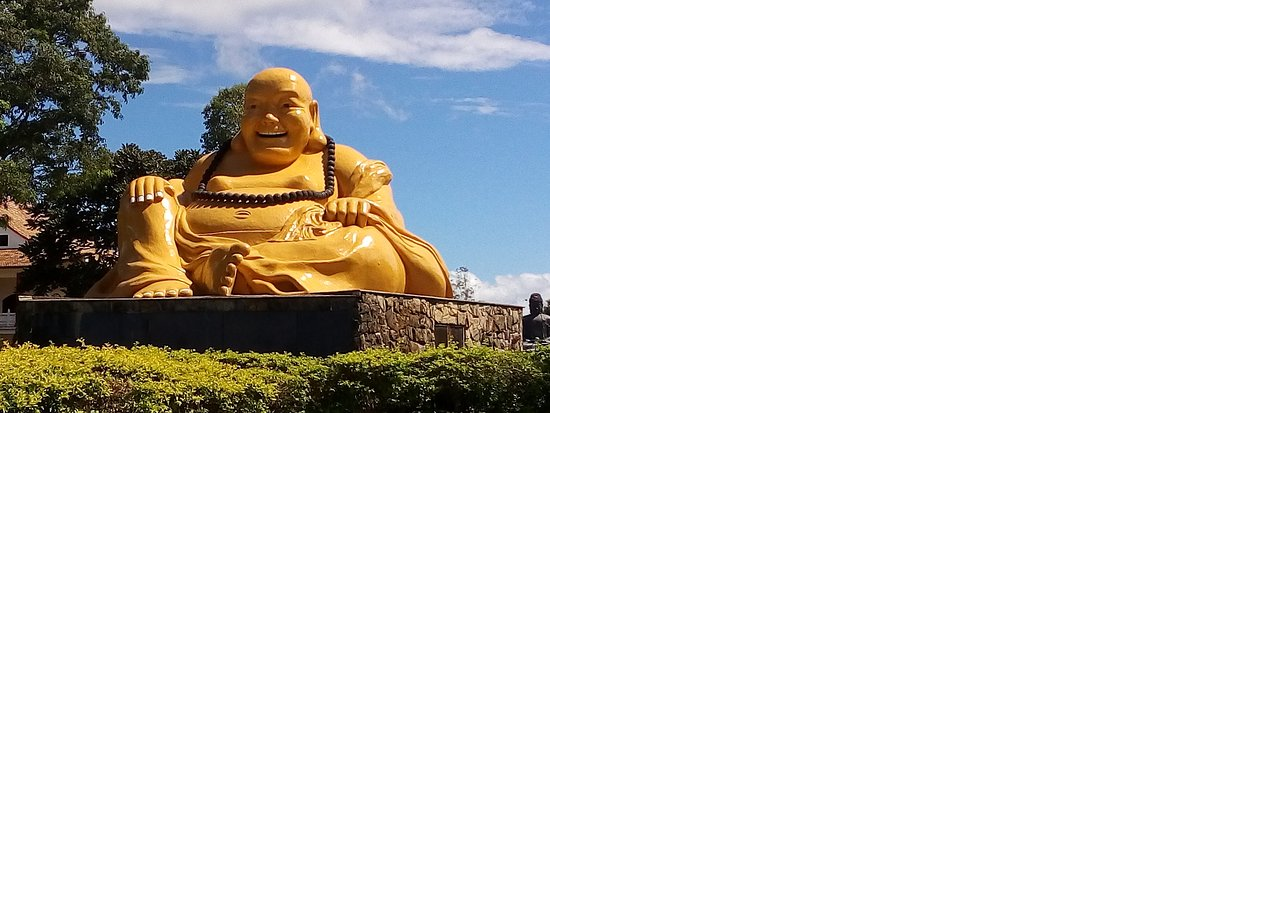
<file: index.html>
<!DOCTYPE html>
<html lang="en">
<head>
	<meta charset="UTF-8">
	<title>Document</title>
	<link rel="stylesheet" type="text/css" href="style.css">
</head>
<body>

<div>
	<img src="buda.jpg"></tr>
</div>

	
</body>
</html>
</file>
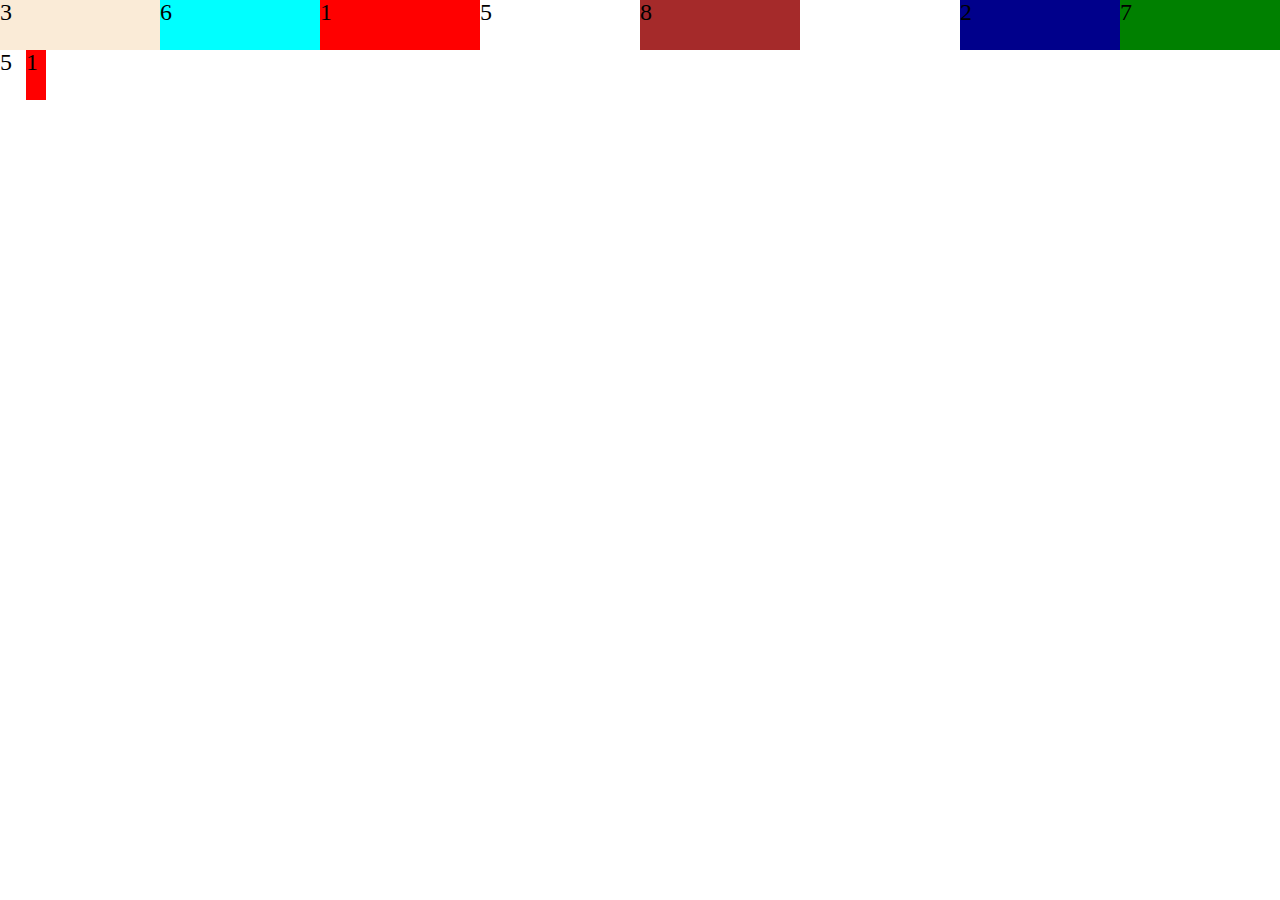
<file: treciadiena.html>
<!doctype html>
<html lang="en">
<head>
    <meta charset="UTF-8">
    <meta name="viewport"
          content="width=device-width, user-scalable=no, initial-scale=1.0, maximum-scale=1.0, minimum-scale=1.0">
    <meta http-equiv="X-UA-Compatible" content="ie=edge">
    <title>Display ir CSS</title>
    <link rel="stylesheet" href="treciadiena.css">
</head>
<body>
    <div class="vienas">1</div>
    <div class="trys">3</div>
    <div class="keturi">4</div>
    <div class="penki">5</div>
    <div class="sesi">6</div>
    <div class="septyni">7</div>
    <div class="du">2</div>  
    <div class="astuoni">8</div>
    <br>
   <div><b><div class="penki">5</div>
    <div class="vienas">1</div></b></div> 
</body>
</html>
</file>
<file: style.css>
/* http://meyerweb.com/eric/tools/css/reset/ 
   v2.0 | 20110126
   License: none (public domain)
*/

html, body, div, span, applet, object, iframe,
h1, h2, h3, h4, h5, h6, p, blockquote, pre,
a, abbr, acronym, address, big, cite, code,
del, dfn, em, img, ins, kbd, q, s, samp,
small, strike, strong, sub, sup, tt, var,
b, u, i, center,
dl, dt, dd, ol, ul, li,
fieldset, form, label, legend,
table, caption, tbody, tfoot, thead, tr, th, td,
article, aside, canvas, details, embed, 
figure, figcaption, footer, header, hgroup, 
menu, nav, output, ruby, section, summary,
time, mark, audio, video {
	margin: 0;
	padding: 0;
	border: 0;
	font-size: 100%;
	font: inherit;
	vertical-align: baseline;
}
/* HTML5 display-role reset for older browsers */
article, aside, details, figcaption, figure, 
footer, header, hgroup, menu, nav, section {
	display: block;
}
body {
	line-height: 1;
}
ol, ul {
	list-style: none;
}
blockquote, q {
	quotes: none;
}
blockquote:before, blockquote:after,
q:before, q:after {
	content: '';
	content: none;
}
table {
	border-collapse: collapse;
	border-spacing: 0;
}

/*resetas virs */

/*body {
	width: 100%
}*/
</file>
<file: treciadiena.css>
/* http://meyerweb.com/eric/tools/css/reset/
   v2.0 | 20110126
   License: none (public domain)
*/

html, body, div, span, applet, object, iframe,
h1, h2, h3, h4, h5, h6, p, blockquote, pre,
a, abbr, acronym, address, big, cite, code,
del, dfn, em, img, ins, kbd, q, s, samp,
small, strike, strong, sub, sup, tt, var,
b, u, i, center,
dl, dt, dd, ol, ul, li,
fieldset, form, label, legend,
table, caption, tbody, tfoot, thead, tr, th, td,
article, aside, canvas, details, embed,
figure, figcaption, footer, header, hgroup,
menu, nav, output, ruby, section, summary,
time, mark, audio, video {
    margin: 0;
    padding: 0;
    border: 0;
    font-size: 100%;
    font: inherit;
    vertical-align: baseline;
}
/* HTML5 display-role reset for older browsers */
article, aside, details, figcaption, figure,
footer, header, hgroup, menu, nav, section {
    display: block;
}
body {
    line-height: 1;
}
ol, ul {
    list-style: none;
}
blockquote, q {
    quotes: none;
}
blockquote:before, blockquote:after,
q:before, q:after {
    content: '';
    content: none;
}
table {
    border-collapse: collapse;
    border-spacing: 0;
}

/* Cia prasideda mano kodas*/

.vienas{
    background-color: red; 
}      
.du{
    background-color: darkblue;
}
.trys{
    background-color: antiquewhite;
}
.keturi{
    background-color: orange;
    display: none;
}
}
.penki{
    background-color: blueviolet;
}
.sesi{
    background-color: aqua;
}
.septyni{
    background-color: green;
}
.astuoni{
    background-color: brown;
}
body{
    font-size: 0;
}
div{
    width:12.5%;
    height: 50px;
    font-size: 24px;
    display: inline-block;  
}

/*.vienas, .du, .trys, .keturi {display: inline-block;
width: 25% }

.penki, .sesi {display: inline-block; width: 50%}

.septyni, .astuoni {width: 100%;}*/


.trys, .sesi {float: left;}
.du, .septyni {float: right;}

.trys, .sesi, .du, .septyni {display:inline-block;}

/*.vienas, .keturi, .penki, .astuoni {display: block;}*/
div b .penki, .vienas {width: 12.5%}
div b div .penki {float: left;
width: 12.5%;
}
body {font-size: 0}

div b div .vienas {float: right;}
</file>
